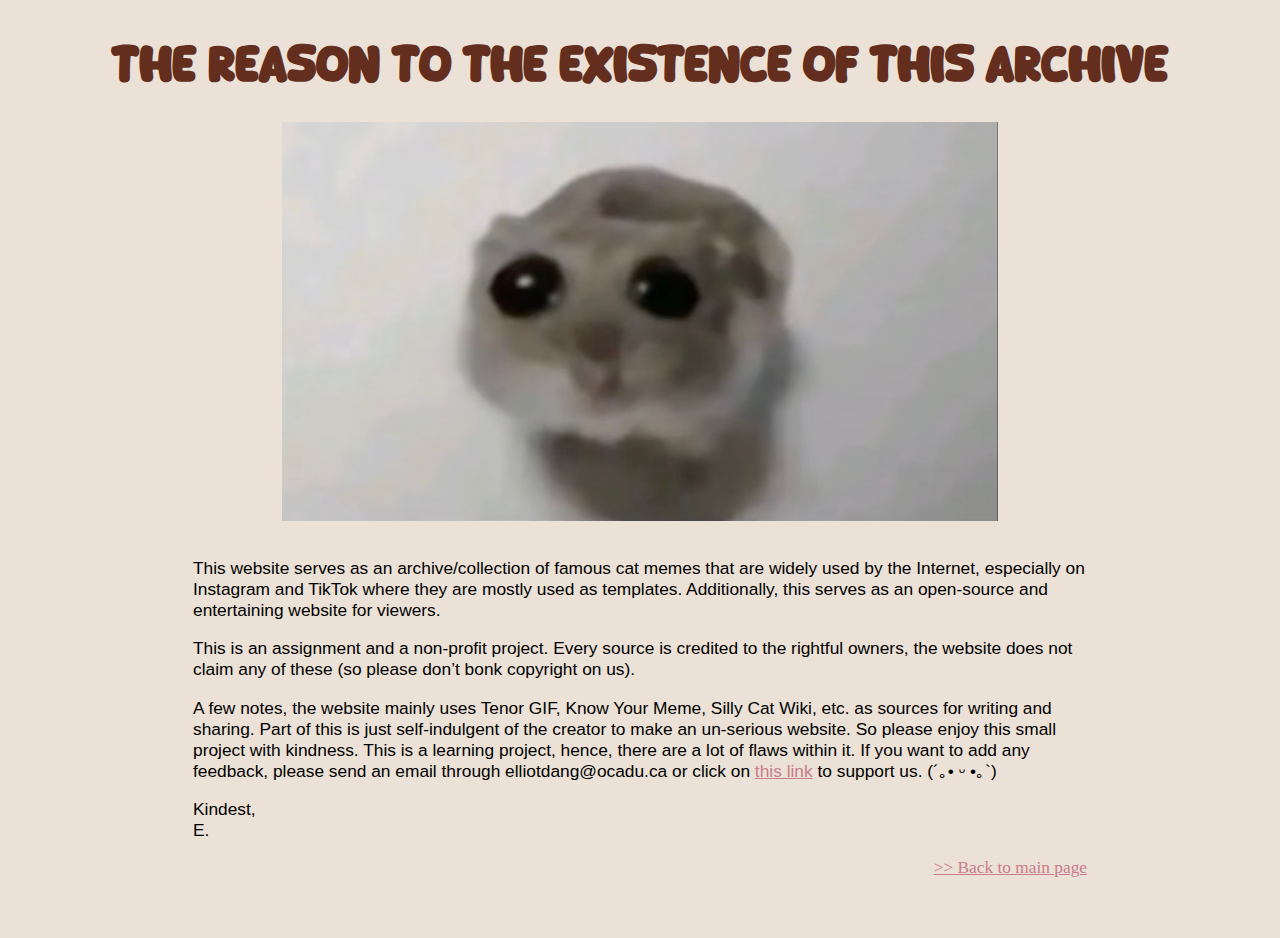
<file: about-us.html>
<html lang="en">
<head>
    <meta charset="UTF-8">
    <meta name="viewport" content="width=device-width, initial-scale=1.0">
    <title> About the page </title>
    <header> <h1>The reason to the existence of this archive</h1> </header>
    <link rel="stylesheet" href="css/style.css">
    <img src="images/sadhamster.jpg" alt="" >
</head>
<body>
    <div class="info">
    <p>This website serves as an archive/collection of famous cat memes that are widely used by the Internet, especially on Instagram and TikTok where they are mostly used as templates. Additionally, this serves as an open-source and entertaining website for viewers. </p>
    <p>This is an assignment and a non-profit project. Every source is credited to the rightful owners, the website does not claim any of these (so please don’t bonk copyright on us).</p>
    <p>A few notes, the website mainly uses Tenor GIF, Know Your Meme, Silly Cat Wiki, etc. as sources for writing and sharing. Part of this is just self-indulgent of the creator to make an un-serious website. So please enjoy this small project with kindness. This is a learning project, hence, there are a lot of flaws within it. If you want to add any feedback, please send an email through elliotdang@ocadu.ca or click on <a href="https://www.youtube.com/watch?v=dQw4w9WgXcQ&pp=ygUXbmV2ZXIgZ29ubmEgZ2l2ZSB5b3UgdXA%3D">this link</a> to support us. (´｡• ᵕ •｡`)</p>
    <p>Kindest,
    <br />
        E. </p>
   
    <p> <a href="index.html" id="return" style="float:right"> >> Back to main page </a> </p>
</div>

</body>
</html>
</file>
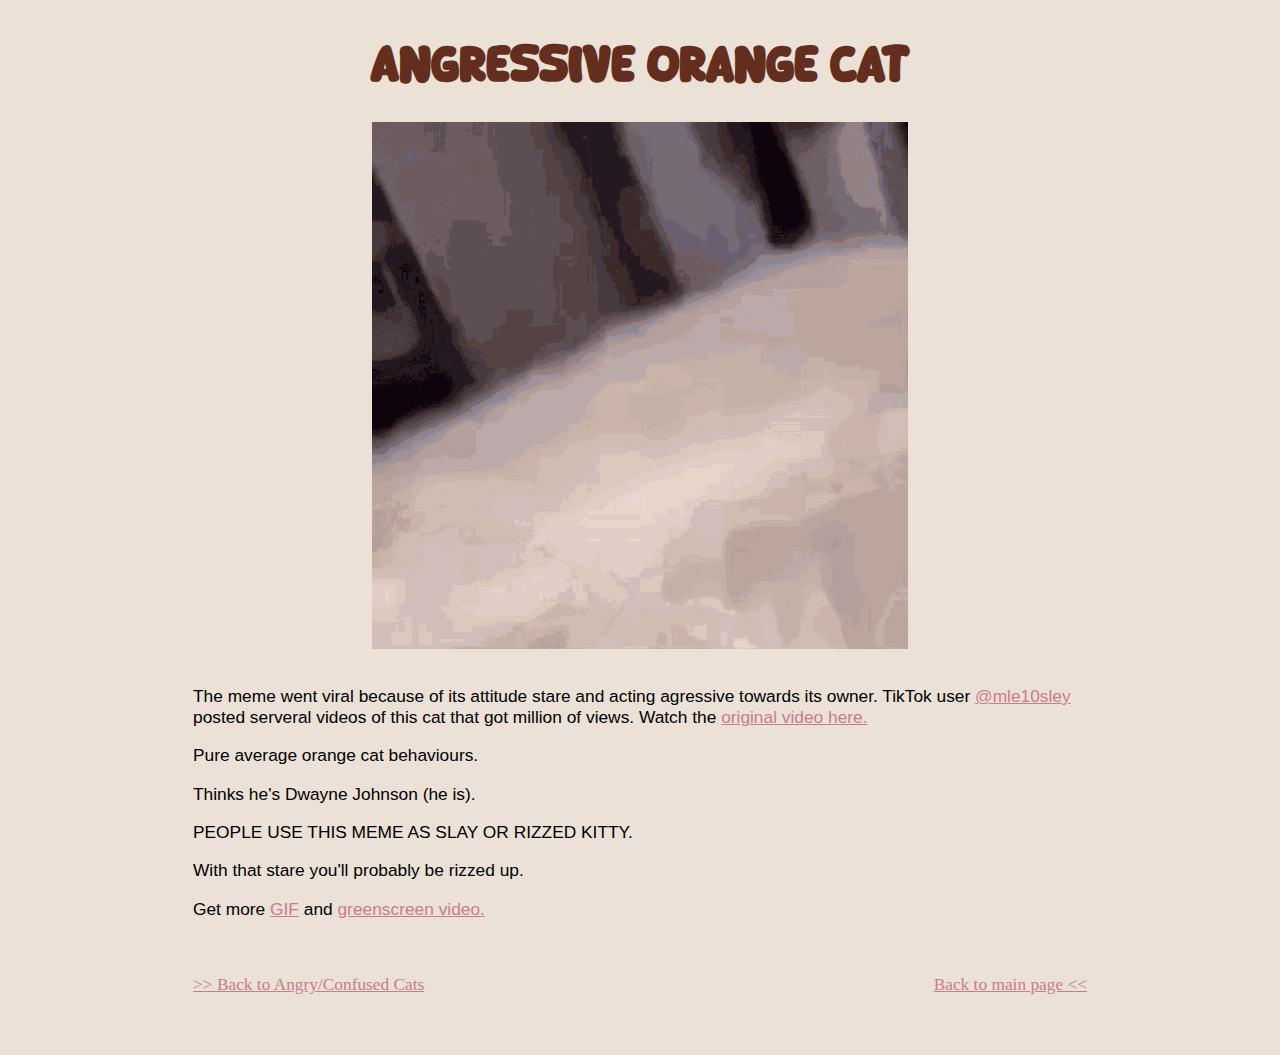
<file: agressiveorange-cat.html>
<html lang="en">
<head>
    <meta charset="UTF-8">
    <meta name="viewport" content="width=device-width, initial-scale=1.0">
    <title>Angry Orange Cat</title>
    <link rel="stylesheet" href="css/style.css">
</head>
<header><h1>Angressive Orange Cat</h1></header>
<body> <div class="info">
    <img src="images/angry-orange-cat.gif" alt="">
    <p>The meme went viral because of its attitude stare and acting agressive towards its owner. TikTok user <a href="https://www.tiktok.com/@mle10sley?is_from_webapp=1&sender_device=pc">@mle10sley</a> posted serveral videos of this cat that got million of views. Watch the <a href="https://www.tiktok.com/@mle10sley/video/6889070039987719429?is_from_webapp=1&sender_device=pc&web_id=7339718144376751622">original video here.</a></p>
    <p>Pure average orange cat behaviours.</p>
    <p>Thinks he's Dwayne Johnson (he is).</p>
    <p>PEOPLE USE THIS MEME AS SLAY OR RIZZED KITTY.</p>
    <p>With that stare you'll probably be rizzed up.</p>
    <p>Get more <a href="https://tenor.com/search/angry-orange-cat-gifs">GIF</a> and <a href="https://www.tiktok.com/@creatorsetgreenscreens/video/7163299848001752325">greenscreen video.</a></p>
<br>
    <p> <a href="index.html" id="return" style="float:right"> Back to main page << </a> </p>
    <p> <a href="confused-meme.html" id="return" style="float:left"> >> Back to Angry/Confused Cats </a> </p>


</div>
    
</body>
</html>
</file>
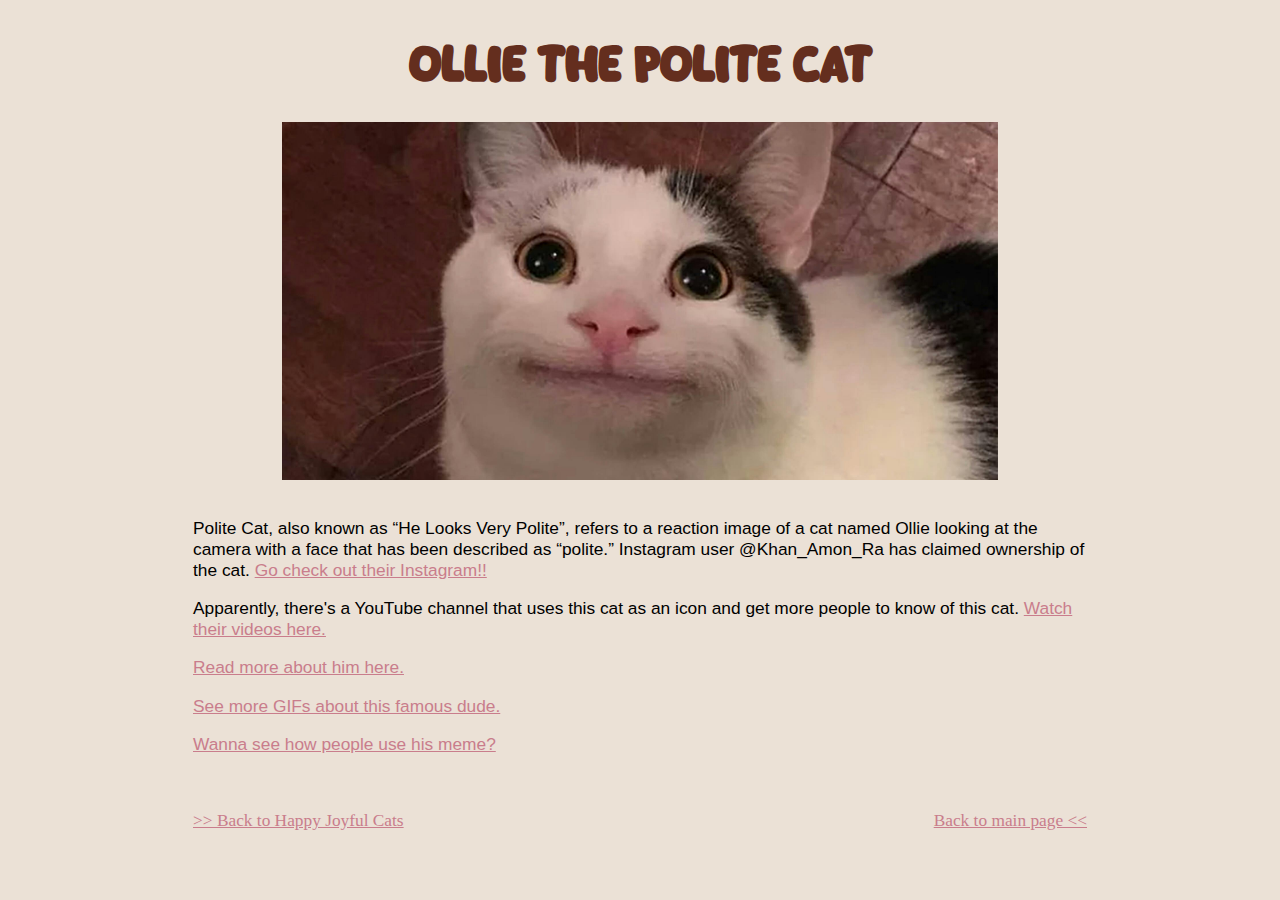
<file: beluga.html>
<html lang="en">
<head>
    <meta charset="UTF-8">
    <meta name="viewport" content="width=device-width, initial-scale=1.0">
    <link rel="stylesheet" href="css/style.css">
    <title> polite cat </title>
</head>
<header> <h1>Ollie the Polite Cat</h1></header>
<p><img src="images/beluga-cat.jpeg" alt="polite-cat"></p>

<body>
    <div class="info">
    <p>Polite Cat, also known as “He Looks Very Polite”, refers to a reaction image of a cat named Ollie looking at the camera with a face that has been described as “polite.” Instagram user @Khan_Amon_Ra has claimed ownership of the cat.
        <a href="https://www.instagram.com/polite_cat_olli_official?utm_source=ig_web_button_share_sheet&igsh=ZDNlZDc0MzIxNw=="> Go check out their Instagram!! </a>
    </p>
    <p>Apparently, there's a YouTube channel that uses this cat as an icon and get more people to know of this cat. <a href="https://www.youtube.com/@Beluga1"> Watch their videos here. </a></p>
    <p><a href="https://knowyourmeme.com/search?q=polite+cat"> Read more about him here. </a></p>
    <p><a href="https://tenor.com/view/beluga-the-cat-hakosh1307-hakosh-beluga-cat-hug-gif-22532913"> See more GIFs about this famous dude.  </a></p>
    <p><a href="https://www.memes.com/tag/beluga"> Wanna see how people use his meme? </a></p>

<br>
    <p> <a href="index.html" id="return" style="float:right"> Back to main page << </a> </p>
    <p> <a href="happy-meme.html" id="return" style="float:left"> >> Back to Happy Joyful Cats </a> </p>


</body></div>
</html>
</file>
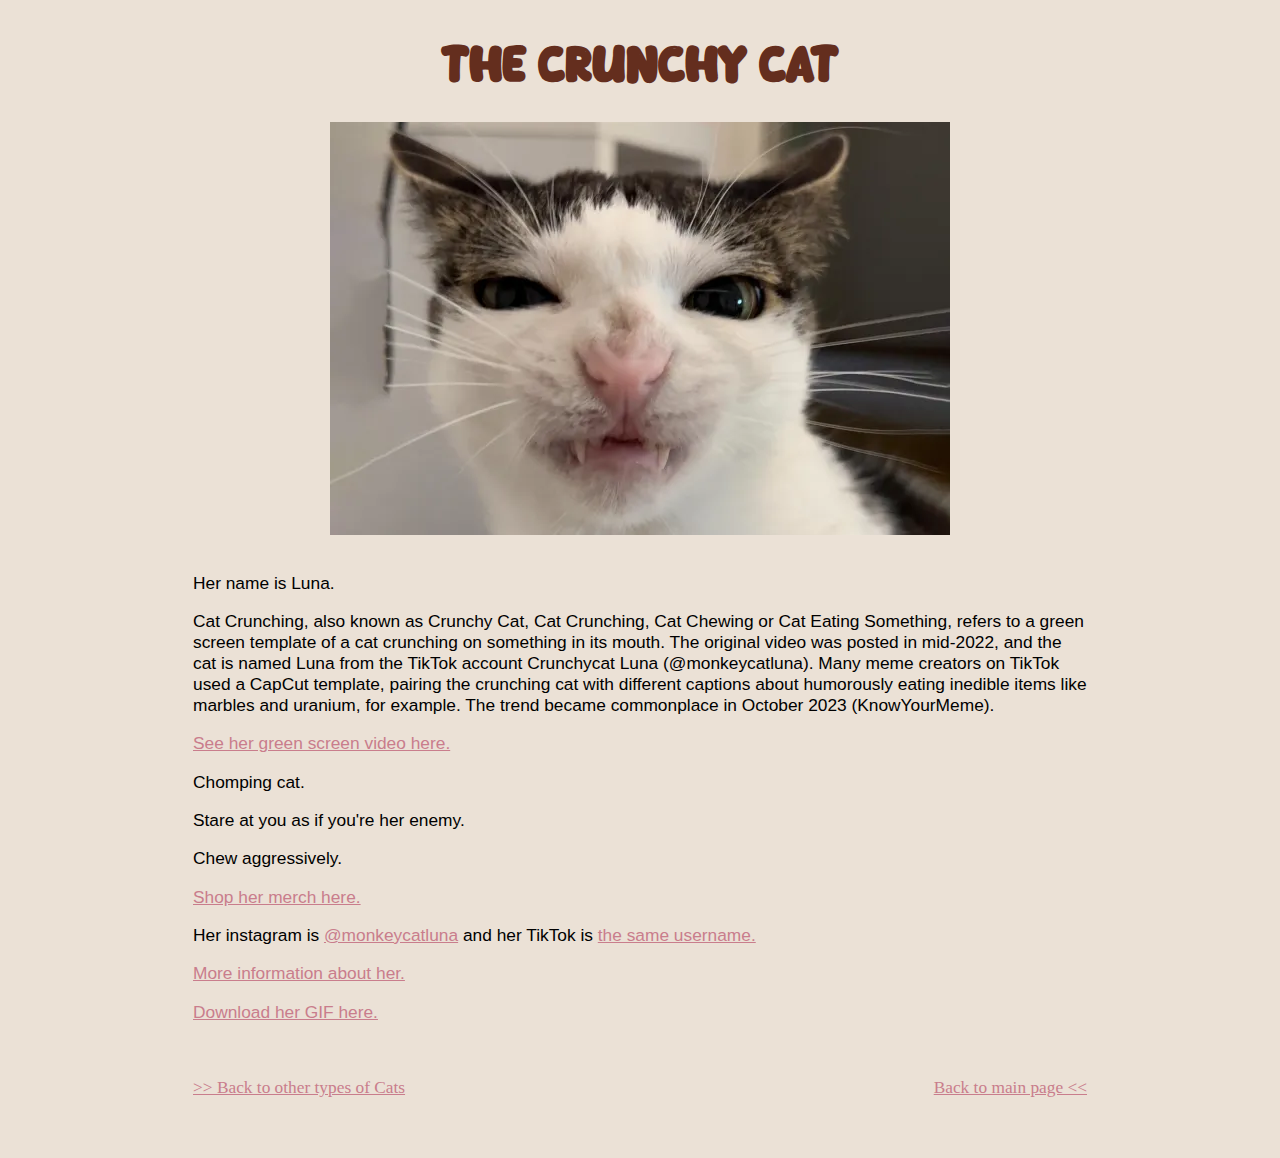
<file: crunchy-cat.html>
<html lang="en">
<head>
    <meta charset="UTF-8">
    <meta name="viewport" content="width=device-width, initial-scale=1.0">
    <link rel="stylesheet" href="css/style.css">
    <title> the crunchy cat </title>
</head>

<header> <h1> The Crunchy Cat </h1></header>
<img src="images/crunchycat.webp" alt="">
<body><div class="info">
   
   
    <p> Her name is Luna. </p>
    <p>Cat Crunching, also known as Crunchy Cat, Cat Crunching, Cat Chewing or Cat Eating Something, refers to a green screen template of a cat crunching on something in its mouth. The original video was posted in mid-2022, and the cat is named Luna from the TikTok account Crunchycat Luna (@monkeycatluna). Many meme creators on TikTok used a CapCut template, pairing the crunching cat with different captions about humorously eating inedible items like marbles and uranium, for example. The trend became commonplace in October 2023 (KnowYourMeme).</p>
    <p><a href="https://www.youtube.com/watch?v=Il1wfhYILPA">See her green screen video here.</a>  </p>
    <p> Chomping cat. </p>
    <p> Stare at you as if you're her enemy. </p>
    <p> Chew aggressively. </p>
    <p><a href="https://l.instagram.com/?u=https%3A%2F%2Fcrunchycat-shop.com%2F&e=AT1YoVFMbUPaVTDiI-62cCIat6N3cwehyN4WSPYHLf39WzjkIcaO0Cx9rpLowcwsZtT7Sxx_2LLV4UmHg2rlA0E4vrwBhsiXrgdW5_k">Shop her merch here.</a>  </p>
    <p>Her instagram is <a href="https://www.instagram.com/monkeycatluna?utm_source=ig_web_button_share_sheet&igsh=ZDNlZDc0MzIxNw==">@monkeycatluna</a> and her TikTok is <a href="https://www.tiktok.com/@monkeycatluna?is_from_webapp=1&sender_device=pc"> the same username. </a> </p>
    <p><a href="https://knowyourmeme.com/memes/cat-crunching-crunchy-cat"> More information about her. </a> </p>
    <p><a href="https://tenor.com/view/cat-crunch-cranch-meow-cute-gif-17368992236901678436"> Download her GIF here. </a> </p>

<br>
    <p> <a href="index.html" id="return"  style="float:right"> Back to main page << </a> </p>
    <p> <a href="other-meme.html" id="return" style="float:left"> >> Back to other types of Cats </a> </p>

    


</body>
</div>
</html>
</file>
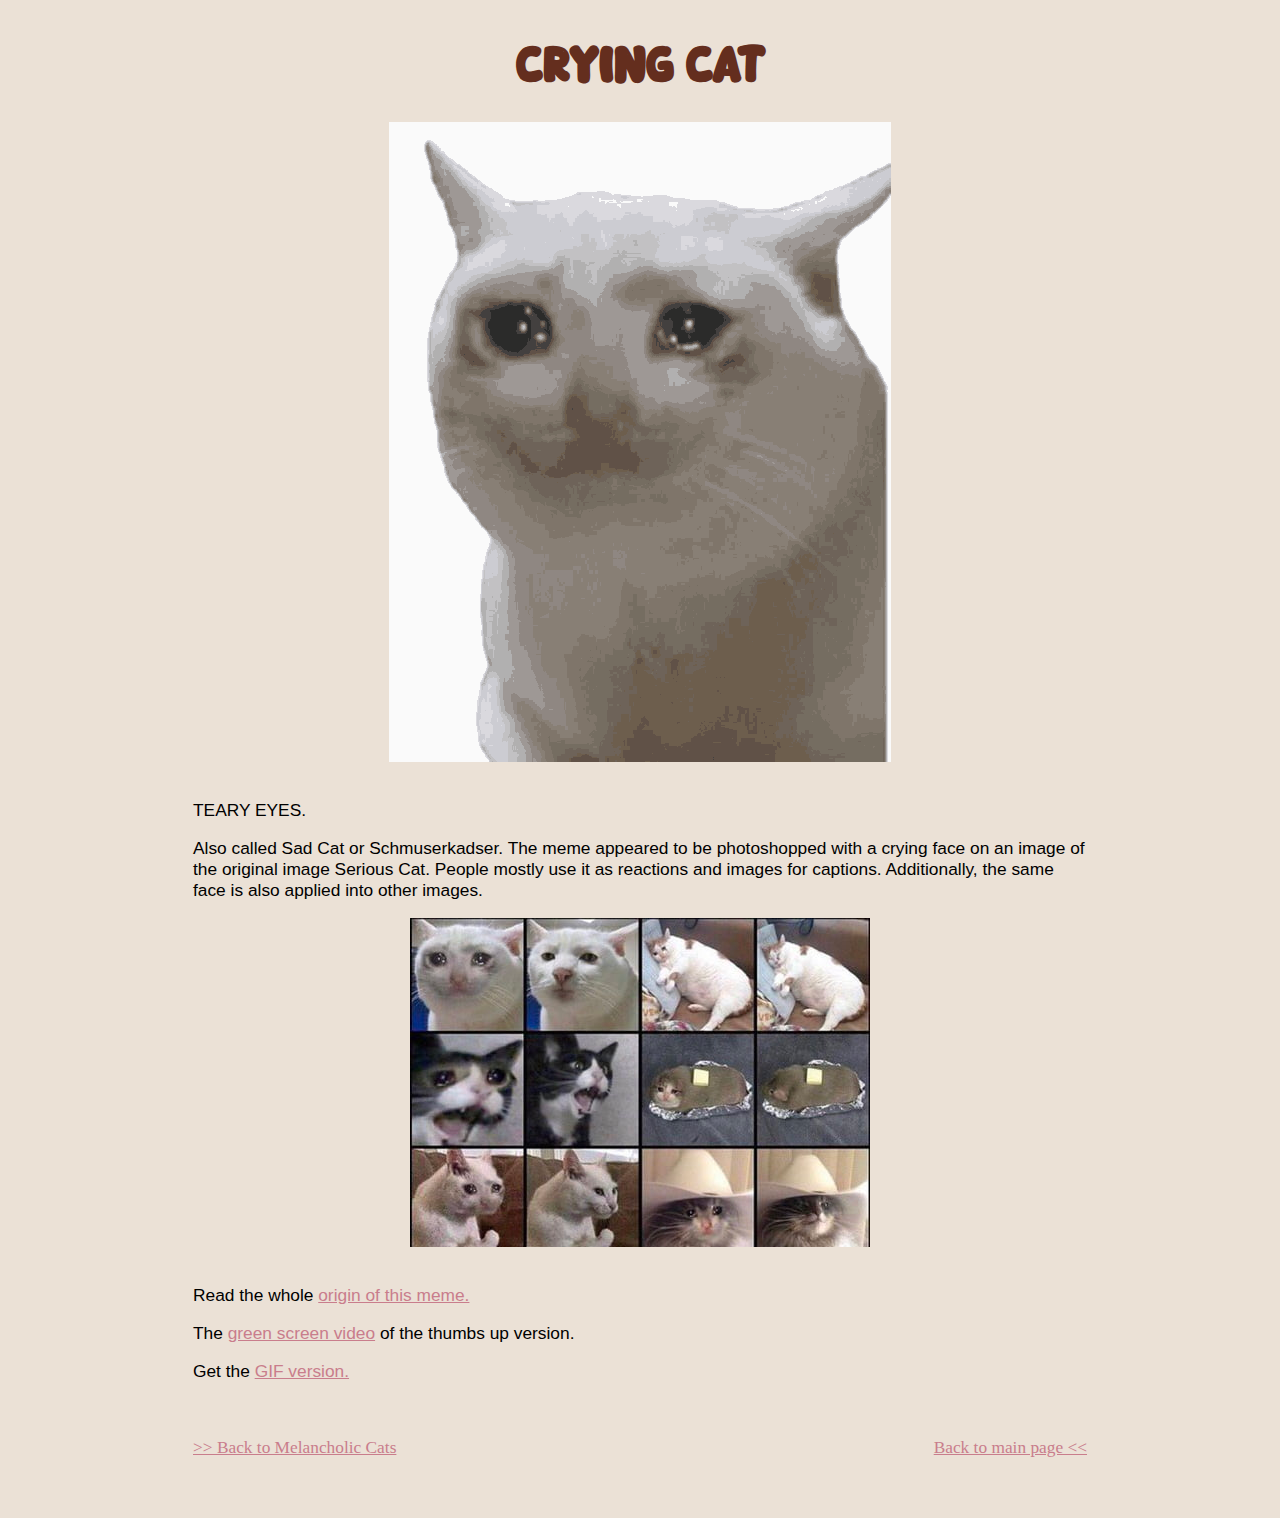
<file: crying-cat.html>
<html lang="en">
<head>
    <meta charset="UTF-8">
    <meta name="viewport" content="width=device-width, initial-scale=1.0">
    <title>Crying Cat</title>
    <link rel="stylesheet" href="css/style.css">
</head>
<header><h1>Crying Cat</h1></header>
<body> <div class="info">
    <img src="images/crying-cat.gif" alt="">
    <p>TEARY EYES.</p>
    <p>Also called Sad Cat or Schmuserkadser. The meme appeared to be photoshopped with a crying face on an image of the original image Serious Cat. People mostly use it as reactions and images for captions. Additionally, the same face is also applied into other images.</p>
    <a href="https://www.google.com/url?sa=i&url=https%3A%2F%2Far.inspiredpencil.com%2Fpictures-2023%2Ffunny-sad-cat&psig=AOvVaw2i4CyrZO5F4dCofn8M1HYB&ust=1710377598424000&source=images&cd=vfe&opi=89978449&ved=0CBMQjRxqFwoTCOjPm_OD8IQDFQAAAAAdAAAAABAJ"><img src="images/crying-variations.jpeg" alt=""></a>
    <p>Read the whole <a href="https://knowyourmeme.com/memes/crying-cat">origin of this meme.</a></p>
    <p>The <a href="https://youtu.be/OqLCG5gMABU">green screen video</a> of the thumbs up version.</p>
    <p>Get the <a href="https://tenor.com/view/sad-cat-gif-26527456">GIF version.</a></p>
<br>
    <p> <a href="index.html" id="return" style="float:right"> Back to main page << </a> </p>
    <p> <a href="sad-meme.html" id="return" style="float:left"> >> Back to Melancholic Cats </a> </p>

</div>
    
</body>
</html>
</file>
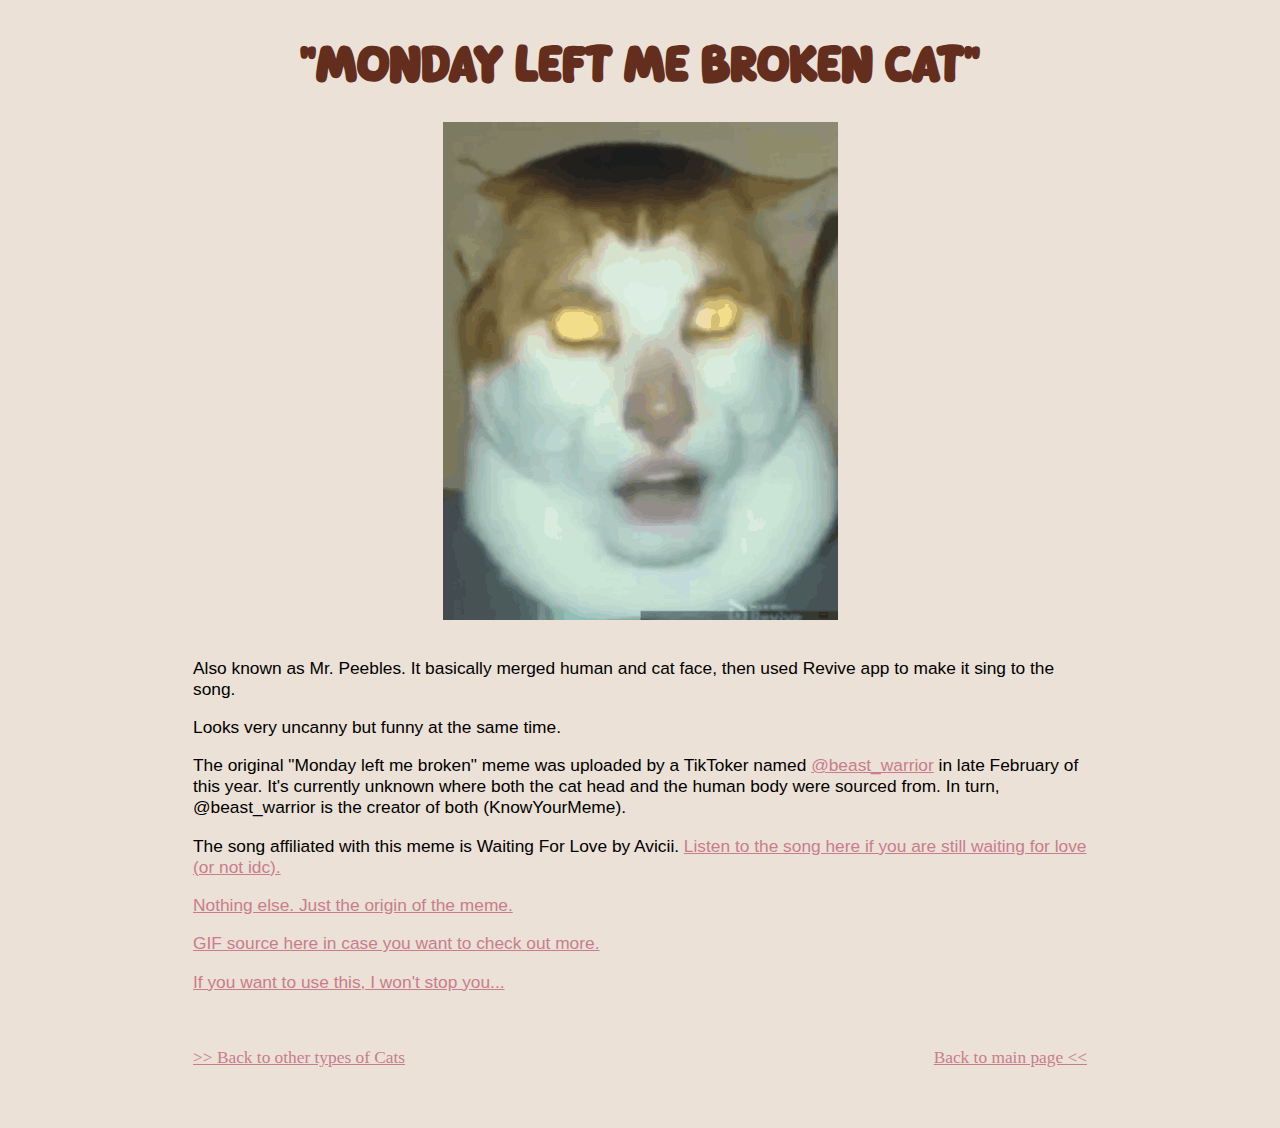
<file: cursed-cat.html>
<html lang="en">
<head>
    <meta charset="UTF-8">
    <meta name="viewport" content="width=device-width, initial-scale=1.0">
    <link rel="stylesheet" href="css/style.css">
    <title>'Monday left me broken' Cat</title>
</head>
<header><h1> "Monday left me broken cat" </h1></header>
<body>
    <div class="info">
    <img src="images/cat-monday-left-me-broken.gif" alt="">
    <p>Also known as Mr. Peebles. It basically merged human and cat face, then used Revive app to make it sing to the song.</p>
    <p>Looks very uncanny but funny at the same time.</p>
    <p> The original "Monday left me broken" meme was uploaded by a TikToker named <a href="https://www.tiktok.com/@beast_warrior?is_from_webapp=1&sender_device=pc">@beast_warrior</a> in late February of this year. It's currently unknown where both the cat head and the human body were sourced from. In turn, @beast_warrior is the creator of both (KnowYourMeme). </p>
    <p> The song affiliated with this meme is Waiting For Love by Avicii. <a href="https://youtu.be/cHHLHGNpCSA"> Listen to the song here if you are still waiting for love (or not idc). </a> </p>
    <p><a href="https://knowyourmeme.com/memes/monday-left-me-broken-cat-mr-peebles-singing-yellow-eyed-cat"> Nothing else. Just the origin of the meme.</a> </p>
    <p><a href="https://tenor.com/search/monday-left-me-broken-cat-gifs">GIF source here in case you want to check out more.</a></p>
    <p><a href="https://youtu.be/EHNa9S2GQ1g">If you want to use this, I won't stop you...</a></p>
    <br>
    <p> <a href="index.html" id="return" style="float:right"> Back to main page << </a> </p>
    <p> <a href="other-meme.html" id="return" style="float:left"> >> Back to other types of Cats </a> </p>

</div>
</body>
</html>
</file>
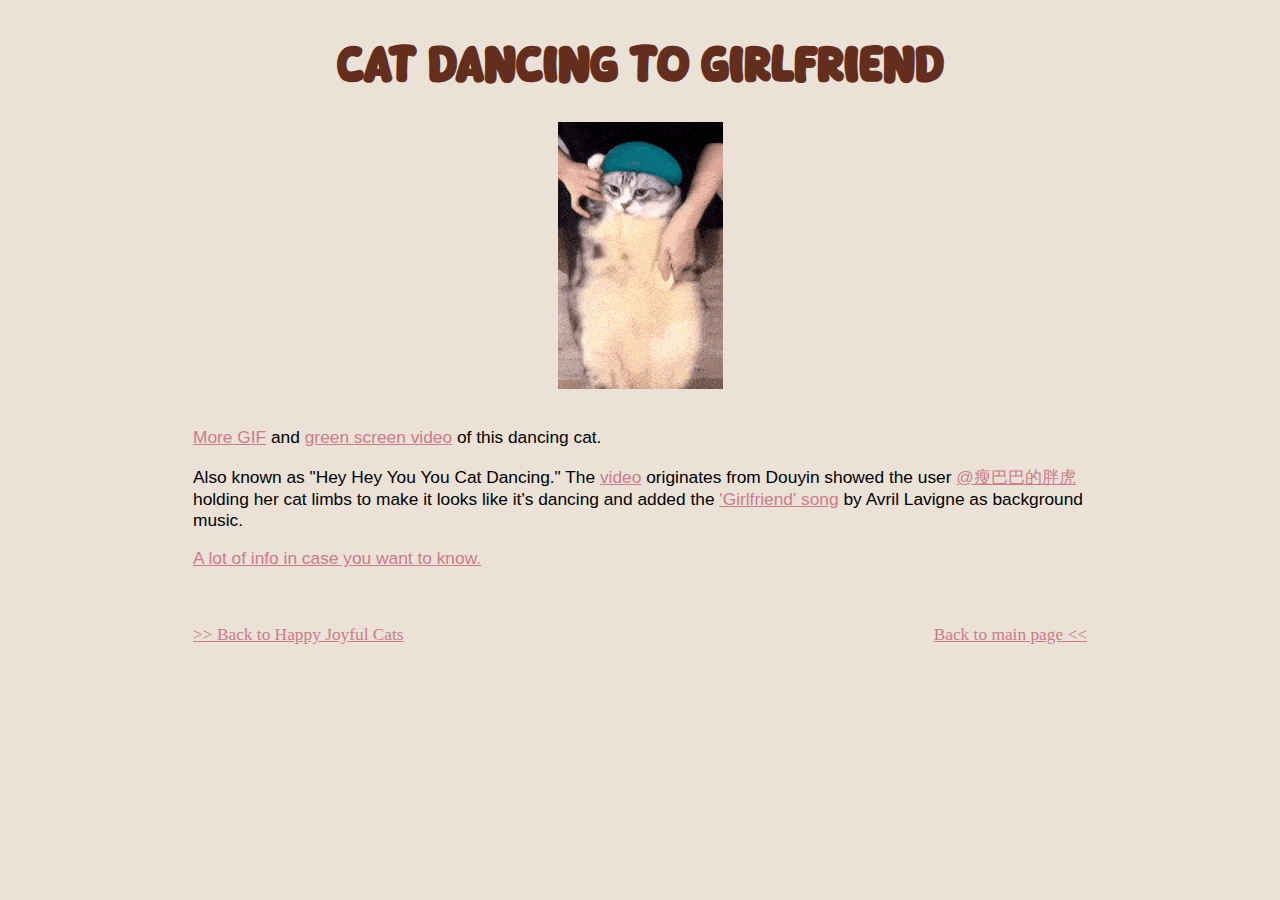
<file: girlfriend-cat.html>
<html lang="en">
<head>
    <meta charset="UTF-8">
    <meta name="viewport" content="width=device-width, initial-scale=1.0">
    <link rel="stylesheet" href="css/style.css">
    <title>Cat Dancing to Girlfriend</title>
</head>
<header> <h1>Cat Dancing to Girlfriend</h1> </header>
<body>
    <div class="info">
    <img src="images/catdancing.gif" alt="">
    <p> <a href="https://tenor.com/view/cat-dance-cat-dance-cat-dancing-hey-hey-you-you-gif-10281105765813690669">More GIF</a> and <a href="https://www.tiktok.com/@igreenscreenthings/video/7302502291351866654">green screen video</a> of this dancing cat.</p>
    <p>Also known as "Hey Hey You You Cat Dancing." The <a href="https://www.douyin.com/user/MS4wLjABAAAAGLPwG2y8TesPJJ9626WAapX4gS2EJ_HRQOABI-UdY8s?modal_id=7296320983634300198">video</a> originates from Douyin showed the user <a href="https://www.douyin.com/user/MS4wLjABAAAAGLPwG2y8TesPJJ9626WAapX4gS2EJ_HRQOABI-UdY8s">@瘦巴巴的胖虎</a> holding her cat limbs to make it looks like it's dancing and added the <a href="https://www.youtube.com/watch?v=Bg59q4puhmg">'Girlfriend' song</a>  by Avril Lavigne as background music.</p>
    <p><a href="https://knowyourmeme.com/memes/hey-hey-you-you-cat-dancing"> A lot of info in case you want to know.</a> </p>
    <br>
    <p> <a href="index.html" id="return" style="float:right"> Back to main page << </a> </p>
    <p> <a href="happy-meme.html" id="return" style="float:left"> >> Back to Happy Joyful Cats </a> </p>


</body>
</div>
</html>
</file>
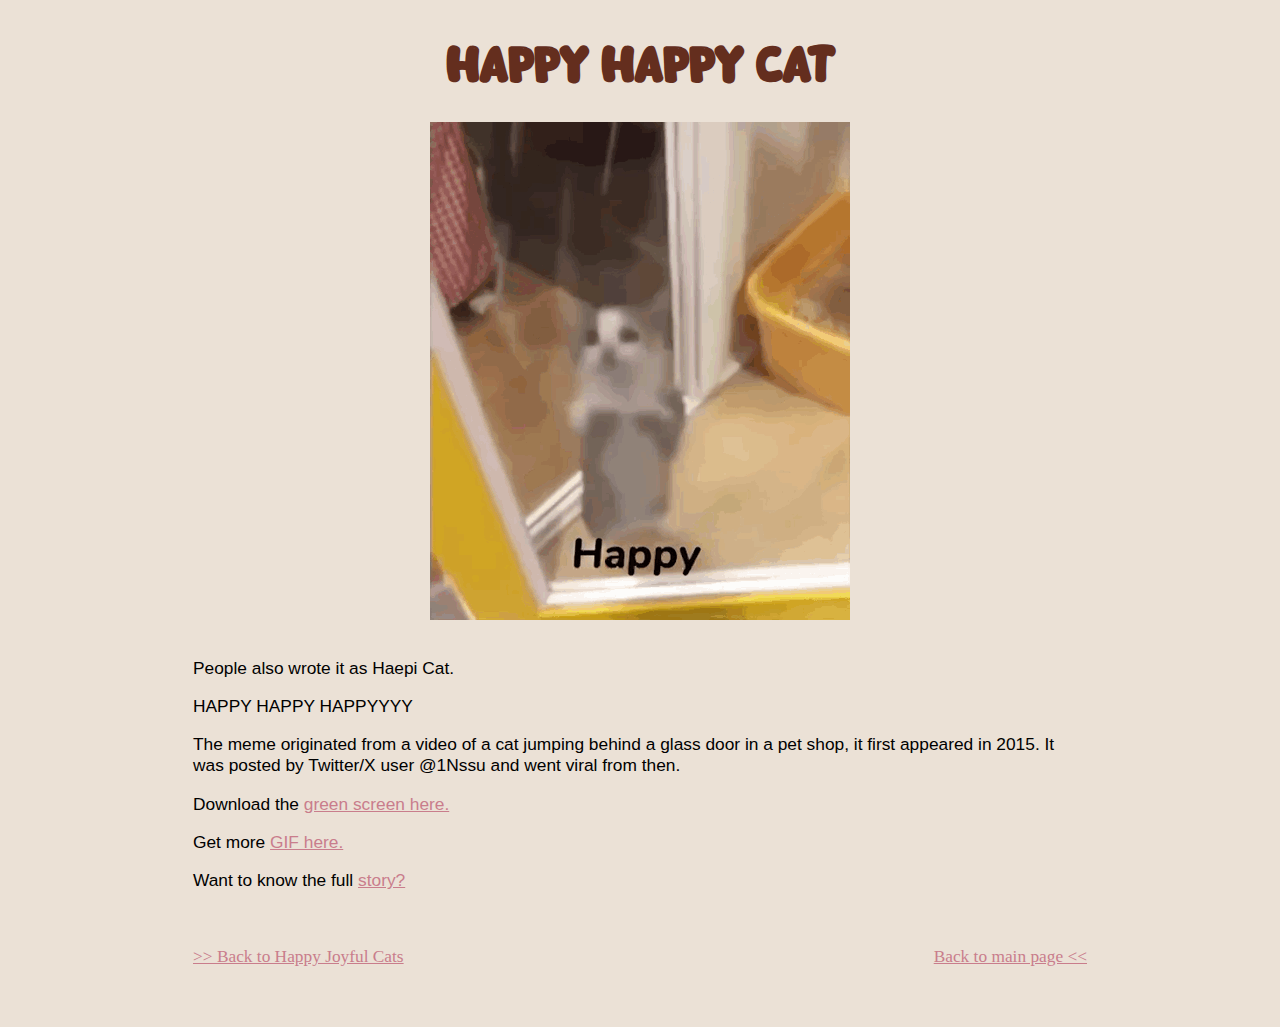
<file: haepi-cat.html>
<html lang="en">
<head>
    <meta charset="UTF-8">
    <meta name="viewport" content="width=device-width, initial-scale=1.0">
    <title>Happy Happy Happy</title>
    <link rel="stylesheet" href="css/style.css">
</head>
<header><h1> Happy Happy Cat </h1></header>
<body> <div class="info">
    <img src="images/happy-happy-happy-happy.gif" alt="">
    <p>People also wrote it as Haepi Cat.</p>
    <p>HAPPY HAPPY HAPPYYYY</p>
    <p>The meme originated from a video of a cat jumping behind a glass door in a pet shop, it first appeared in 2015. It was posted by Twitter/X user @1Nssu and went viral from then.</p>
    <p>Download the <a href="https://www.tiktok.com/@feb_edits/video/7305035814436703493?is_from_webapp=1&sender_device=pc&web_id=7339718144376751622">green screen here.</a></p>
    <p>Get more <a href="https://tenor.com/search/happy-cat-gifs">GIF here.</a></p>
    <p>Want to know the full <a href="https://knowyourmeme.com/memes/happy-happy-happy-cat">story?</a></p>
<br>
    <p> <a href="index.html" id="return" style="float:right"> Back to main page << </a> </p>
    <p> <a href="happy-meme.html" id="return" style="float:left"> >> Back to Happy Joyful Cats </a> </p>


</div>    
</body>
</html>
</file>
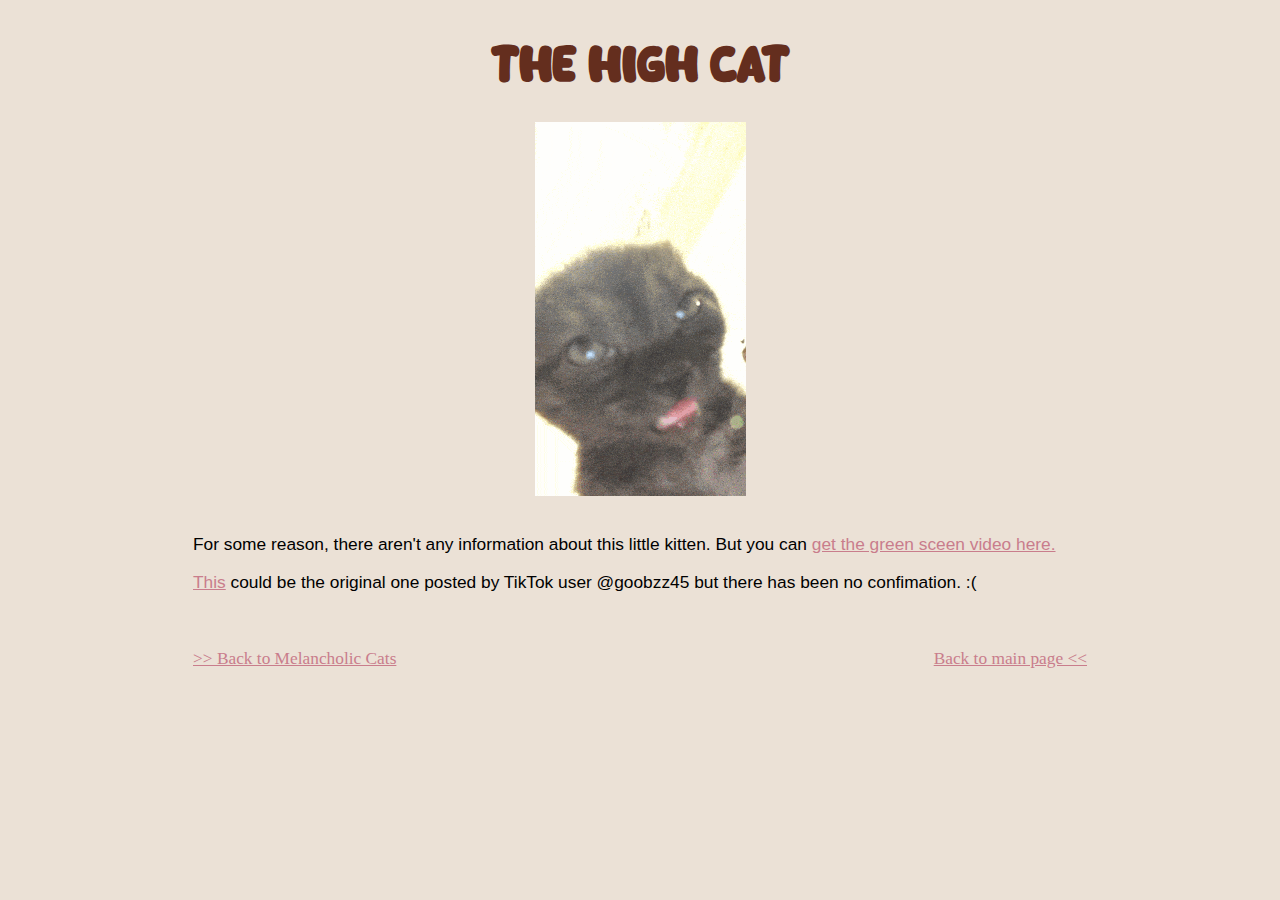
<file: high-cat.html>
<html lang="en">
<head>
    <meta charset="UTF-8">
    <meta name="viewport" content="width=device-width, initial-scale=1.0">
    <link rel="stylesheet" href="css/style.css">
    <title></title>
</head>
<header><h1>The High Cat</h1></header>
<img src="images/sleepy-cat.gif" alt="">
<body>
    <div class="info">
    <p> For some reason, there aren't any information about this little kitten. But you can <a href="https://youtu.be/rKVYpX7nsxs"> get the green sceen video here.</a></p>
    <p> <a href="https://www.tiktok.com/@goobzz45/video/7266518920364838177">This</a> could be the original one posted by TikTok user @goobzz45 but there has been no confimation. :( </p>
    <br>
    <p> <a href="index.html" id="return" style="float:right"> Back to main page << </a> </p>
    <p> <a href="sad-meme.html" id="return" style="float:left"> >> Back to Melancholic Cats </a> </p>

</body></div>
</html>
</file>
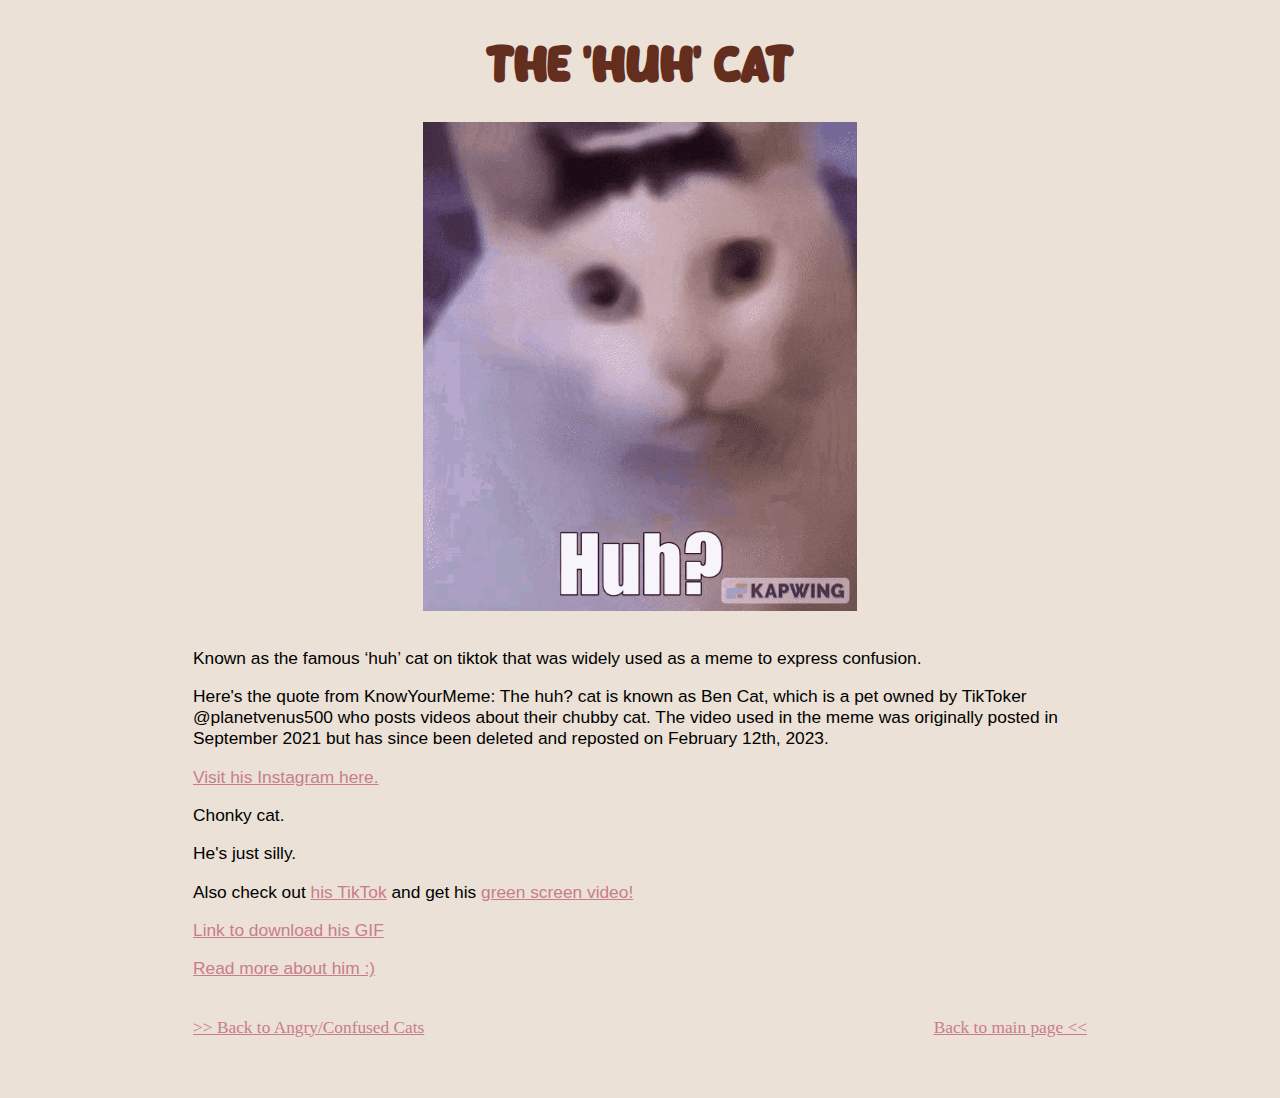
<file: huh-cat.html>
<html lang="en">
<head>
    <meta charset="UTF-8">
    <meta name="viewport" content="width=device-width, initial-scale=1.0">
    <link rel="stylesheet" href="css/style.css">
    <title> </title>
</header> <h1> The 'Huh' Cat </h1> </header>
<img src="images/cat-huh.gif" alt="">
<body>
    <div class="info">
   <p> Known as the famous ‘huh’ cat on tiktok that was widely used as a meme to express confusion.</p>
   <p> Here's the quote from KnowYourMeme: The huh? cat is known as Ben Cat, which is a pet owned by TikToker @planetvenus500 who posts videos about their chubby cat. The video used in the meme was originally posted in September 2021 but has since been deleted and reposted on February 12th, 2023.</p>
   <p><a href="https://www.instagram.com/benderchonkycat_official?utm_source=ig_web_button_share_sheet&igsh=ZDNlZDc0MzIxNw=="> Visit his Instagram here.</a> </p> 
   <p> Chonky cat. </p>
   <p> He's just silly. </p>
   <p>Also check out <a href="https://www.tiktok.com/@benchonkycat?is_from_webapp=1&sender_device=pc">his TikTok</a> and get his <a href="https://www.tiktok.com/@greenscreen.reels/video/7325805026159365409?is_from_webapp=1&sender_device=pc&web_id=7339718144376751622">green screen video!</a>  </p>
   <p> <a href="https://tenor.com/view/huh-cat-huh-m4rtin-huh-huh-meme-what-cat-gif-483990116760249188"> Link to download his GIF </a> </p>
   <a href="https://knowyourmeme.com/memes/huh-cat"> Read more about him :) </a>

<br>
<br>
   <p> <a href="index.html" id="return" style="float:right"> Back to main page << </a> </p>
   <p> <a href="confused-meme.html" id="return" style="float:left"> >> Back to Angry/Confused Cats </a> </p>

</div>

</body>
</html>
</file>
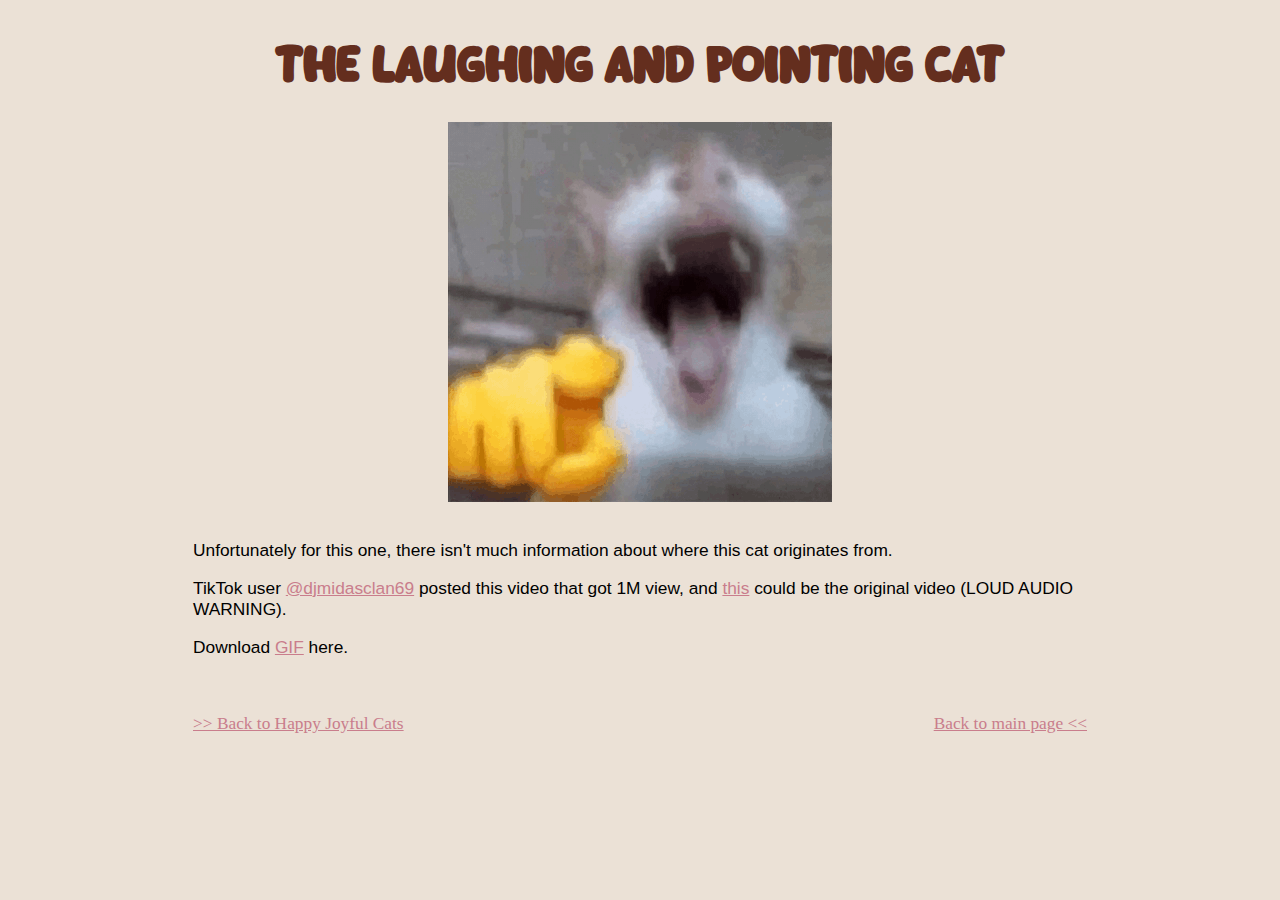
<file: laugh-point-cat.html>
<html lang="en">
<head>
    <meta charset="UTF-8">
    <meta name="viewport" content="width=device-width, initial-scale=1.0">
    <title>Laughing Cat</title>
    <link rel="stylesheet" href="css/style.css">
</head>
<header><h1>The Laughing and Pointing Cat</h1></header>
<body> <div class="info">
    <img src="images/laughing-point-cat.gif" alt="">
    <p>Unfortunately for this one, there isn't much information about where this cat originates from.</p>
    <p>TikTok user <a href="https://www.tiktok.com/@djmidasclan69?is_from_webapp=1&sender_device=pc">@djmidasclan69</a> posted this video that got 1M view, and <a href="https://www.tiktok.com/@djmidasclan69/video/7281469171790253358?is_from_webapp=1&sender_device=pc&web_id=7339718144376751622">this</a> could be the original video (LOUD AUDIO WARNING).</p>
    <p>Download <a href="https://tenor.com/jbVKfVV9qVd.gif">GIF</a> here.</p>
    <br>
    <p> <a href="index.html" id="return" style="float:right"> Back to main page << </a> </p>
    <p> <a href="happy-meme.html" id="return" style="float:left"> >> Back to Happy Joyful Cats </a> </p>

</div>    
</body>
</html>
</file>
<file: css/style.css>
@font-face {
    font-family: Catboo;
    src:url(../font/Catboo.ttf);
}

body {
    background-color: #ebe1d6;
    position: relative;
    text-align: left;
    padding: 35px;
    font-family: Helvetica, sans-serif;
    /*font-weight: 500; */
    font-size: 13pt;
}

h1 {
    text-align: center;
    font-family: Catboo;
    color: #642e1e;
    font-size: 35pt;
}


.menu-area {
    position: fixed;
    text-align: center;
    
}

#huh-cat {
    padding: 15%;
    position: relative;

}

.p{
    height: fit-content;
}

.info{
    position: relative;
    margin-right: 150px;
    margin-left: 150px;
}

img{
    max-width: 60%;
    max-height: 60%;
    object-fit: contain; 
    justify-content: center;
    margin: auto;
    display: block;
    padding: 20px;
    padding-top: 0%;
    }


#return{
    font-family: Birdgo;
    margin-bottom: 60px;
}

a{
    color: rgb(201, 125, 140);
}

a:hover {
    color: #db4c32;
}
</file>
